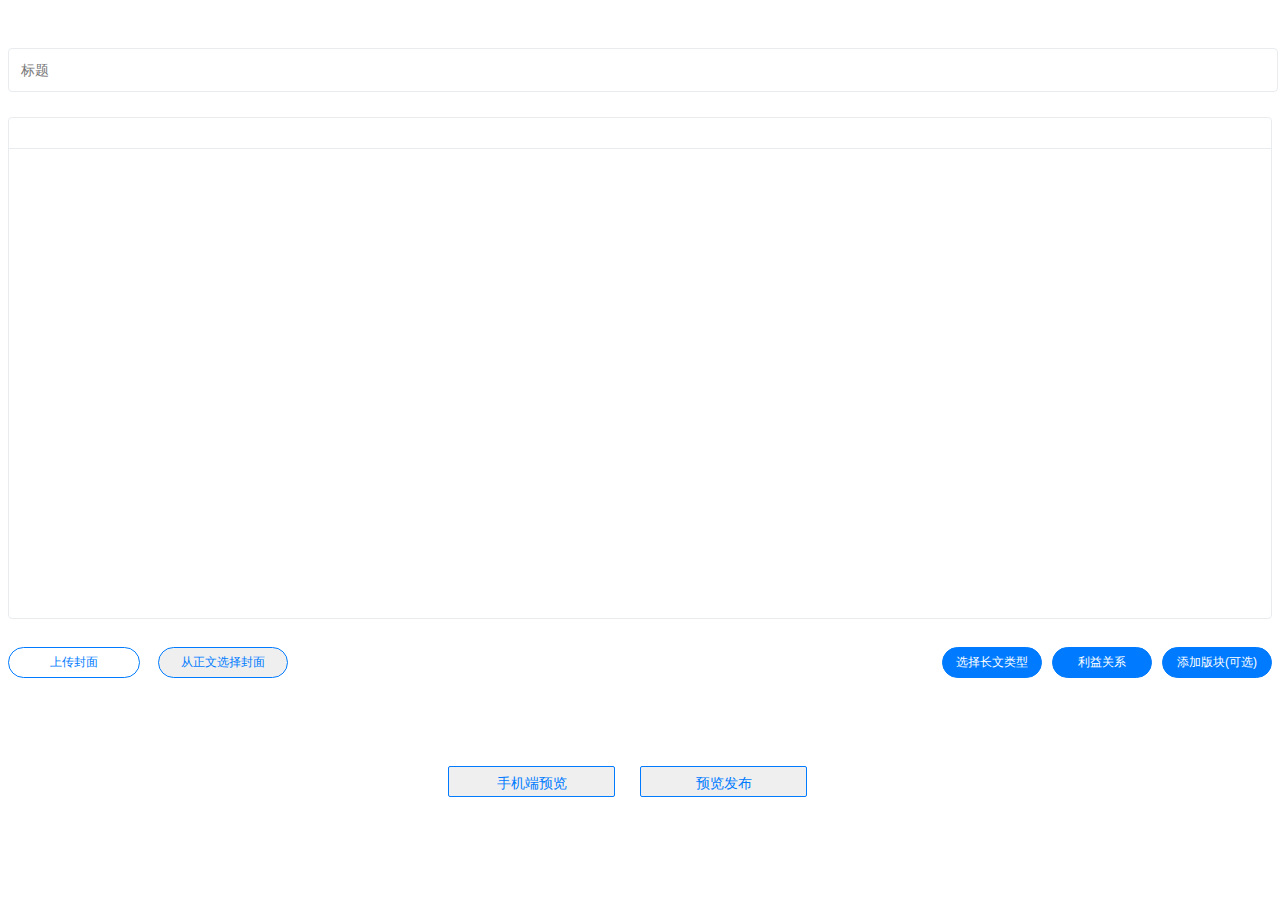
<file: views/bihu.html>
<!DOCTYPE html>
<html lang="en">
<head>
    <meta charset="UTF-8">
    <title>Title</title>
    <link href="../include/css/bihu.css" rel="stylesheet">
    <link href="../include/css/bihu2.css" rel="stylesheet">
</head>
<body>
<div class="edit col-sm-8 col-sm-offset-2 col-xs-12">
    <input class="edit-title" maxlength="50" name="title" placeholder="标题" type="text" value="">
    <div class="editorElem">
        <div class="w-e-toolbar" id="toolbar-elem09231267537340249" style="background-color:#f1f1f1; border:1px solid #ccc;">
            <div class="w-e-menu" style="z-index:11;">
                <i class="w-e-icon-header"></i>
                <div class="w-e-droplist" style="margin-top:29px; width:100px; display:none;">
                    <p class="w-e-dp-title">设置标题</p>
                    <ul class="w-e-list">
                        <li class="w-e-item"><h1>H1</h1></li>
                        <li class="w-e-item"><h2>H2</h2></li>
                        <li class="w-e-item"><h3>H3</h3></li>
                        <li class="w-e-item"><h4>H4</h4></li>
                        <li class="w-e-item"><h5>H5</h5></li>
                        <li class="w-e-item"><p>正文</p></li>
                    </ul>
                </div>
            </div>
            <div class="w-e-menu" style="z-index:11;">
            <i class="w-e-icon-bold"></i>
        </div>
            <div class="w-e-menu" style="z-index:11;">
                <i class="w-e-icon-italic"></i>
            </div>
            <div class="w-e-menu" style="z-index:11;">
                <i class="w-e-icon-underline"></i>
            </div>
            <div class="w-e-menu" style="z-index:11;">
                <i class="w-e-icon-strikethrough"></i>
            </div>
            <div class="w-e-menu" style="z-index:11;">
                <i class="w-e-icon-pencil2"></i>
                <div class="w-e-droplist" style="margin-top:29px; width:120px; display:none;">
                    <p class="w-e-dp-title">文字颜色</p>
                    <ul class="w-e-block">
                        <li class="w-e-item"><i class="w-e-icon-pencil2" style="color:#000000;"></i></li>
                        <li class="w-e-item"><i class="w-e-icon-pencil2" style="color:#eeece0;"></i></li>
                        <li class="w-e-item"><i class="w-e-icon-pencil2" style="color:#1c487f;"></i></li>
                        <li class="w-e-item"><i class="w-e-icon-pencil2" style="color:#4d80bf;"></i></li>
                        <li class="w-e-item"><i class="w-e-icon-pencil2" style="color:#c24f4a;"></i></li>
                        <li class="w-e-item"><i class="w-e-icon-pencil2" style="color:#8baa4a;"></i></li>
                        <li class="w-e-item"><i class="w-e-icon-pencil2" style="color:#7b5ba1;"></i></li>
                        <li class="w-e-item"><i class="w-e-icon-pencil2" style="color:#46acc8;"></i></li>
                        <li class="w-e-item"><i class="w-e-icon-pencil2" style="color:#f9963b;"></i></li>
                        <li class="w-e-item"><i class="w-e-icon-pencil2" style="color:#ffffff;"></i></li>
                    </ul>
                </div>
            </div>
            <div class="w-e-menu" style="z-index:11;">
                <i class="w-e-icon-link"></i>
            </div>
            <div class="w-e-menu" style="z-index:11;">
                <i class="w-e-icon-list2"></i>
                <div class="w-e-droplist" style="margin-top:29px; width:120px; display:none;">
                    <p class="w-e-dp-title">设置列表</p>
                    <ul class="w-e-list">
                        <li class="w-e-item"><span><i class="w-e-icon-list-numbered"></i> 有序列表</span></li>
                        <li class="w-e-item"><span><i class="w-e-icon-list2"></i> 无序列表</span></li>
                    </ul>
                </div>
            </div>
            <div class="w-e-menu" style="z-index:11;">
                <i class="w-e-icon-paragraph-left"></i>
                <div class="w-e-droplist" style="margin-top:29px; width:100px; display:none;">
                    <p class="w-e-dp-title">对齐方式</p>
                    <ul class="w-e-list">
                        <li class="w-e-item"><span><i class="w-e-icon-paragraph-left"></i> 靠左</span></li>
                        <li class="w-e-item"><span><i class="w-e-icon-paragraph-center"></i> 居中</span></li>
                        <li class="w-e-item"><span><i class="w-e-icon-paragraph-right"></i> 靠右</span></li>
                    </ul>
                </div>
            </div>
            <div class="w-e-menu" id="w-e-img4161368028366774" style="z-index:11;">
                <i class="w-e-icon-image"></i>
            </div>
            <div class="w-e-menu" style="z-index:11;">
                <i class="w-e-icon-play"></i>
            </div>
            <div class="w-e-menu" style="z-index:11;">
                <i class="w-e-icon-undo"></i>
            </div>
            <div class="w-e-menu" style="z-index:11;">
                <i class="w-e-icon-redo"></i>
            </div>
        </div>
        <div class="w-e-text-container" style="border:1px solid #ccc; border-top:none; height:300px; z-index:10;">
            <div class="w-e-text" contenteditable="true" id="text-elem03531134132190683" style="width:100%; height:100%;">
                <p><br></p>
            </div>
        </div>
    </div>
    <div class="add-forum">
        <div class="public-btn left-btn">
            上传封面<input class="" type="file" value="">
        </div>
        <button class="LoaderButton public-btn left-btn">从正文选择封面</button>
        <button class="public-btn edit-btn" style="margin-left: 10px; width: 110px;">添加版块(可选)</button>
        <button class="public-btn edit-btn" style="margin-left: 10px;">利益关系</button>
        <button class="public-btn edit-btn">选择长文类型</button>
    </div>
    <div class="dn">
        <div class="cover">
        </div>
        <p class="cover-tip">封面有且只有一张，建议使用清晰，优质的图片，避免使用GIF、带大量文字的图片。</p>
    </div>
    <div class="add-forum-bottom">
        <button class="edit-preview">手机端预览</button>
        <button class="LoaderButton edit-preview">预览发布</button>
    </div>
</div>
</div>
<script src="https://cdn.bihu-static.com/bihu-pc/static/js/styles.697a897b.chunk.js"></script>
<script src="https://cdn.bihu-static.com/bihu-pc/static/js/main.105d3b33.chunk.js"></script>
<script src="https://cdn.bihu-static.com/bihu-pc/static/js/runtime.ad13a2a6.js"></script>
<script src="https://cdn.bihu-static.com/bihu-pc/static/js/vendors~main.62931225.chunk.js"></script>
</body>
</html>


<!--<!DOCTYPE html>-->
<!--<html lang=zh-CN>-->
<!--<script>var _czc=_czc||[];_czc.push(["_setAccount","1263920413"])</script>-->
<!--<base href=/ >-->
<!--<meta charset=utf-8>-->
<!--<meta http-equiv=X-UA-Compatible content="IE=Edge,chrome=1">-->
<!--<meta name=renderer content=webkit|ie-comp|ie-stand>-->
<!--<meta name=theme-color content=#000000>-->
<!--<meta http-equiv=Pragma content=no-cache>-->
<!--<meta http-equiv=Cache-Control content=no-cache>-->
<!--<meta http-equiv=Cache content=no-cache>-->
<!--<meta http-equiv=Expires content=0>-->
<!--<title>币乎 - 好文有好报！</title>-->
<!--<meta content=币乎,bihu,区块链,区块链技术,币乎社区 name=keywords>-->
<!--<meta name=description content=币乎是为币圈量身定制的垂直社区平台。币乎通过代币激励的方式，使得用户的付出获得相应的回报。币乎是代币投资者的信息集散地，也是各个“币官方”与“币友”交流的平台。>-->
<!--<style>-->
    <!--#zs_win{display:none!important}-->
<!--</style>-->
<!--<script>-->
    <!--if(window._config={BUILD_ENV:"production",PUBLIC_URL:"https://cdn.bihu-static.com/bihu-pc",BIHU_PC_BEURL:"https://be02.bihu.com/bihube-pc",BIHU_PC_NEWBEURL:"https://gw.bihu.com",BIHU_PC_IMGURL:"https://oss02.bihu.com",BIHU_PC_IMGBEURL:"https://file.bihu.com",BIHU_PC_MOBILEURL:"https://m.bihu.com",BIHU_PC_CIURL:"https://st.bihu.com",BIHU_PC_VERSION:"2.6.0"},/Android|webOS|iPhone|iPod|BlackBerry/i.test(navigator.userAgent)) {-->
        <!--var pathName=window.location.pathname,search=window.location.search;-->
        <!--(-1<pathName.indexOf("/a/")||-1<pathName.indexOf("/s/"))&&(window.location.href=window._config.BIHU_PC_MOBILEURL+pathName+search)-->
    <!--}-->
<!--</script>-->
<!--<link rel="shortcut icon" href=https://cdn.bihu-static.com/bihu-pc/favicon.ico>-->
<!--<link href=https://cdn.bihu-static.com/bihu-pc/static/css/styles.9bbb614b.chunk.css rel=stylesheet>-->
<!--<link href=https://cdn.bihu-static.com/bihu-pc/static/css/main.70524d86.chunk.css rel=stylesheet>-->
<!--<body style="font-family:-apple-system,BlinkMacSystemFont,'Helvetica Neue','PingFang SC','Microsoft YaHei','Source Han Sans SC','Noto Sans CJK SC','WenQuanYi Micro Hei',sans-serif;background:#f6f8f9">-->
<!--<div id=root>-->
    <!--<div class="edit col-sm-8 col-sm-offset-2 col-xs-12">-->
    <!--<input class="edit-title" maxlength="50" name="title" placeholder="标题" type="text" value="">-->
    <!--<div class="editorElem">-->
        <!--<div class="w-e-toolbar" id="toolbar-elem09231267537340249" style="background-color:#f1f1f1; border:1px solid #ccc;">-->
            <!--<div class="w-e-menu" style="z-index:11;">-->
                <!--<i class="w-e-icon-header"></i>-->
                <!--<div class="w-e-droplist" style="margin-top:29px; width:100px; display:none;">-->
                    <!--<p class="w-e-dp-title">设置标题</p>-->
                    <!--<ul class="w-e-list">-->
                        <!--<li class="w-e-item"><h1>H1</h1></li>-->
                        <!--<li class="w-e-item"><h2>H2</h2></li>-->
                        <!--<li class="w-e-item"><h3>H3</h3></li>-->
                        <!--<li class="w-e-item"><h4>H4</h4></li>-->
                        <!--<li class="w-e-item"><h5>H5</h5></li>-->
                        <!--<li class="w-e-item"><p>正文</p></li>-->
                    <!--</ul>-->
                <!--</div>-->
            <!--</div>-->
            <!--<div class="w-e-menu" style="z-index:11;">-->
            <!--<i class="w-e-icon-bold"></i>-->
        <!--</div>-->
            <!--<div class="w-e-menu" style="z-index:11;">-->
                <!--<i class="w-e-icon-italic"></i>-->
            <!--</div>-->
            <!--<div class="w-e-menu" style="z-index:11;">-->
                <!--<i class="w-e-icon-underline"></i>-->
            <!--</div>-->
            <!--<div class="w-e-menu" style="z-index:11;">-->
                <!--<i class="w-e-icon-strikethrough"></i>-->
            <!--</div>-->
            <!--<div class="w-e-menu" style="z-index:11;">-->
                <!--<i class="w-e-icon-pencil2"></i>-->
                <!--<div class="w-e-droplist" style="margin-top:29px; width:120px; display:none;">-->
                    <!--<p class="w-e-dp-title">文字颜色</p>-->
                    <!--<ul class="w-e-block">-->
                        <!--<li class="w-e-item"><i class="w-e-icon-pencil2" style="color:#000000;"></i></li>-->
                        <!--<li class="w-e-item"><i class="w-e-icon-pencil2" style="color:#eeece0;"></i></li>-->
                        <!--<li class="w-e-item"><i class="w-e-icon-pencil2" style="color:#1c487f;"></i></li>-->
                        <!--<li class="w-e-item"><i class="w-e-icon-pencil2" style="color:#4d80bf;"></i></li>-->
                        <!--<li class="w-e-item"><i class="w-e-icon-pencil2" style="color:#c24f4a;"></i></li>-->
                        <!--<li class="w-e-item"><i class="w-e-icon-pencil2" style="color:#8baa4a;"></i></li>-->
                        <!--<li class="w-e-item"><i class="w-e-icon-pencil2" style="color:#7b5ba1;"></i></li>-->
                        <!--<li class="w-e-item"><i class="w-e-icon-pencil2" style="color:#46acc8;"></i></li>-->
                        <!--<li class="w-e-item"><i class="w-e-icon-pencil2" style="color:#f9963b;"></i></li>-->
                        <!--<li class="w-e-item"><i class="w-e-icon-pencil2" style="color:#ffffff;"></i></li>-->
                    <!--</ul>-->
                <!--</div>-->
            <!--</div>-->
            <!--<div class="w-e-menu" style="z-index:11;">-->
                <!--<i class="w-e-icon-link"></i>-->
            <!--</div>-->
            <!--<div class="w-e-menu" style="z-index:11;">-->
                <!--<i class="w-e-icon-list2"></i>-->
                <!--<div class="w-e-droplist" style="margin-top:29px; width:120px; display:none;">-->
                    <!--<p class="w-e-dp-title">设置列表</p>-->
                    <!--<ul class="w-e-list">-->
                        <!--<li class="w-e-item"><span><i class="w-e-icon-list-numbered"></i> 有序列表</span></li>-->
                        <!--<li class="w-e-item"><span><i class="w-e-icon-list2"></i> 无序列表</span></li>-->
                    <!--</ul>-->
                <!--</div>-->
            <!--</div>-->
            <!--<div class="w-e-menu" style="z-index:11;">-->
                <!--<i class="w-e-icon-paragraph-left"></i>-->
                <!--<div class="w-e-droplist" style="margin-top:29px; width:100px; display:none;">-->
                    <!--<p class="w-e-dp-title">对齐方式</p>-->
                    <!--<ul class="w-e-list">-->
                        <!--<li class="w-e-item"><span><i class="w-e-icon-paragraph-left"></i> 靠左</span></li>-->
                        <!--<li class="w-e-item"><span><i class="w-e-icon-paragraph-center"></i> 居中</span></li>-->
                        <!--<li class="w-e-item"><span><i class="w-e-icon-paragraph-right"></i> 靠右</span></li>-->
                    <!--</ul>-->
                <!--</div>-->
            <!--</div>-->
            <!--<div class="w-e-menu" id="w-e-img4161368028366774" style="z-index:11;">-->
                <!--<i class="w-e-icon-image"></i>-->
            <!--</div>-->
            <!--<div class="w-e-menu" style="z-index:11;">-->
                <!--<i class="w-e-icon-play"></i>-->
            <!--</div>-->
            <!--<div class="w-e-menu" style="z-index:11;">-->
                <!--<i class="w-e-icon-undo"></i>-->
            <!--</div>-->
            <!--<div class="w-e-menu" style="z-index:11;">-->
                <!--<i class="w-e-icon-redo"></i>-->
            <!--</div>-->
        <!--</div>-->
        <!--<div class="w-e-text-container" style="border:1px solid #ccc; border-top:none; height:300px; z-index:10;">-->
            <!--<div class="w-e-text" contenteditable="true" id="text-elem03531134132190683" style="width:100%; height:100%;">-->
                <!--<p><br></p>-->
            <!--</div>-->
        <!--</div>-->
    <!--</div>-->
    <!--<div class="add-forum">-->
        <!--<div class="public-btn left-btn">-->
            <!--上传封面<input class="" type="file" value="">-->
        <!--</div>-->
        <!--<button class="LoaderButton public-btn left-btn">从正文选择封面</button>-->
        <!--<button class="public-btn edit-btn" style="margin-left: 10px; width: 110px;">添加版块(可选)</button>-->
        <!--<button class="public-btn edit-btn" style="margin-left: 10px;">利益关系</button>-->
        <!--<button class="public-btn edit-btn">选择长文类型</button>-->
    <!--</div>-->
    <!--<div class="dn">-->
        <!--<div class="cover">-->
        <!--</div>-->
        <!--<p class="cover-tip">封面有且只有一张，建议使用清晰，优质的图片，避免使用GIF、带大量文字的图片。</p>-->
    <!--</div>-->
    <!--<div class="add-forum-bottom">-->
        <!--<button class="edit-preview">手机端预览</button>-->
        <!--<button class="LoaderButton edit-preview">预览发布</button>-->
    <!--</div>-->
<!--</div>-->
<!--</div>-->
<!--<script src=https://cdn.bihu-static.com/bihu-pc/static/js/styles.697a897b.chunk.js></script>-->
<!--<script src=https://cdn.bihu-static.com/bihu-pc/static/js/main.105d3b33.chunk.js></script>-->
<!--<script src=https://cdn.bihu-static.com/bihu-pc/static/js/runtime.ad13a2a6.js></script>-->
<!--<script src=https://cdn.bihu-static.com/bihu-pc/static/js/vendors~main.62931225.chunk.js></script>-->
<!--<div style=display:none>-->
    <!--<script>var cnzz_protocol="https:"==document.location.protocol?" https://":" http://";document.write(unescape("%3Cspan id='cnzz_stat_icon_1263920413'%3E%3C/span%3E%3Cscript src='"+cnzz_protocol+"s19.cnzz.com/z_stat.php%3Fid%3D1263920413' type='text/javascript'%3E%3C/script%3E"))</script>-->
<!--</div>-->
</file>
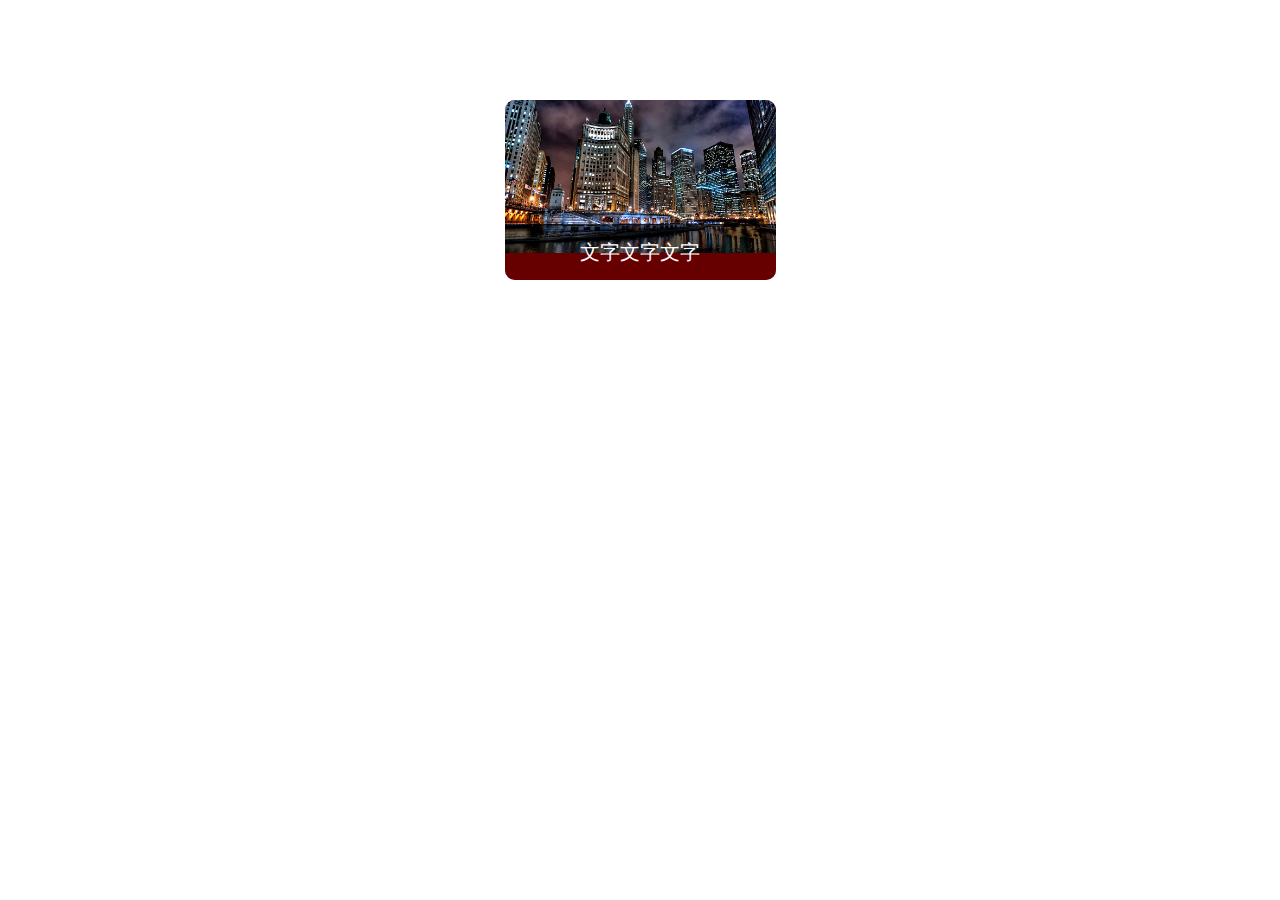
<file: views/js演示.html>
<!DOCTYPE html>
<html>
  <head>
    <meta http-equiv="Content-Type" content="text/html; charset=UTF-8">

    <title>RunJS 演示代码</title>
      <style>
          #a{
              width: 100px;
              height: 50px;
              border: #0f0f0f 1px solid;
          }
          #b{
              width: 100px;
              height: 50px;
              border: #0f0f0f 1px solid;
          }
          p{
        margin: 0;
        padding: 0;
        font-weight: normal;
    }

    .box{
        position: relative;
        width: 271px;
        height: 180px;
        overflow: hidden;
        border-radius: 10px;
        background-color: red;
        margin: 100px auto;
    }

    .box img{
        width: 100%;
        position: relative;
    }

    .meta{
        position: absolute;
        bottom: 0;
        right: 0;
        left: 0;
        height: 56px;
        background: rgba(0,0,0,.6);
        color: #fff;
        font-weight: 400;
        line-height: 56px;
        font-size: 20px;
        text-align: center;
    }

    .cnt {
        width: 100%;
        height: 100%;
        position: absolute;
        top: 0;
        left: 0;
        background: rgba(0,0,0,.6);
        color: #fff;
        font-size: 18px;
        line-height: 1.6em;
        display: none;
        justify-content: center;
        align-items: center;
        flex-direction: column;
    }

    .box:hover .meta {
        display: none;
    }

    .box:hover .cnt {
        display: flex;
    }
      </style>
    <!--<script>-->
        <!--onload=function(){-->
            <!--b.style.display="none";-->
            <!--a.onmouseenter=function(){-->
                <!--b.style.display="block";-->
            <!--};-->
            <!--a.onmouseleave = function(){-->
                <!--b.style.display="none";-->
            <!--};-->
        <!--};-->
    <!--</script>-->
  </head>
<body>
    <!--<div id="a">-->
        <!--<div id="b">-->
                <!--bbbb-->
        <!--</div>-->
        <!--aaaa-->
    <!--</div>-->
<div class="box">
    <img src="../include/images/1.jpg">
    <div class="meta">文字文字文字</div>
    <div class="cnt">
        <p>文字文字文字文字</p>
        <p>文字文字文字文字文字文</p>
        <p>文字文字文字文字文字文</p>
    </div>
</div>
  </body>
</html>
</file>
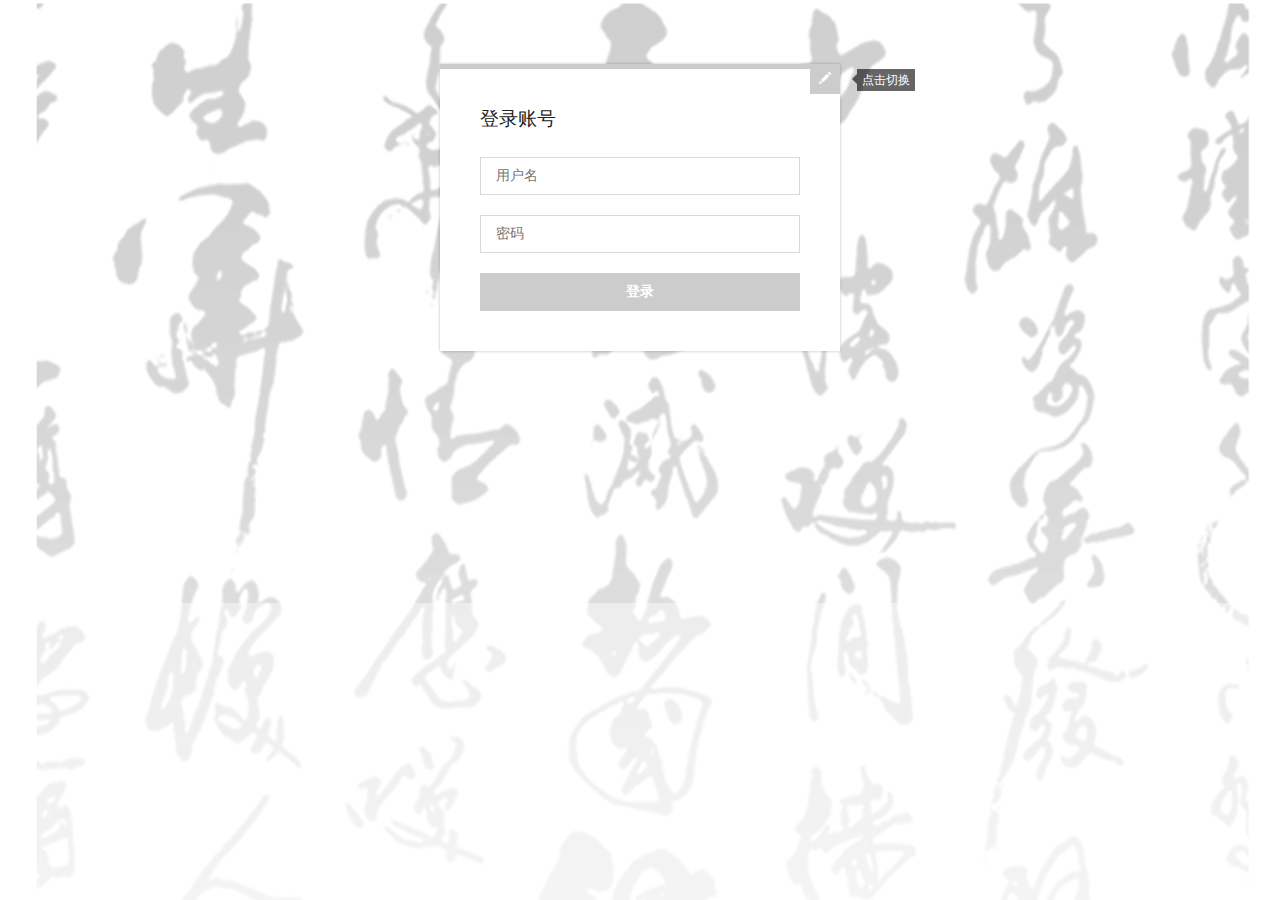
<file: views/register.html>
<!DOCTYPE html>
<html>
<head>
<title>注册/登录</title>

	<meta content="width=device-width, initial-scale=1" name="viewport" />
	<meta content="text/html; charset=utf-8" http-equiv="Content-Type" />

	<script src="../include/js/jquery3.4.1.js" type="text/javascript"></script>

	<link href="../include/bootstrap-3.3.7-dist/css/bootstrap.css" media="all" rel="stylesheet" type="text/css" />
	<link href="../include/css/register.css" media="all" rel="stylesheet" type="text/css" />
	<link href="../include/bitbug_favicon.ico" rel="shortcut icon" />

</head>
<body>

<div class="main">
	<div class="w3_login">
		<div class="w3_login_module">
			<div class="module form-module">
				<div class="toggle">
					<i class="glyphicon glyphicon-pencil"></i>
					<div class="tooltip">点击切换</div>
				</div>
				<div class="form">
					<h2>登录账号</h2>
					<form action="/login/" method="post">
						<input name="username" placeholder="用户名" required=" " type="text" />
						<input name="password" placeholder="密码" required=" " type="password" />
						<input type="submit" value="登录" />
					</form>
				</div>
				<div class="form">
					<h2>创建一个账号</h2>
					<form action="/register/" method="post">
						<input name="username" placeholder="用户名" required=" " type="text" />
						<input name="password" placeholder="密码" required=" " type="password" />
						<input name="email" placeholder="Email" required=" " type="email" />
						<input name="jianjie" placeholder="简介" required=" " type="text" />
						<input type="submit" value="注册" />
					</form>
				</div>
				<!--<div class="cta"><a href="#">忘记密码?</a></div>-->
			</div>
		</div>
	</div>
</div>

<script type="text/javascript">
$('.toggle').click(function(){
	$(this).children('i').toggleClass('fa-pencil');
	$('.form').animate({height: "toggle",'padding-top': 'toggle','padding-bottom': 'toggle',opacity: "toggle"}, "slow");
});
</script>

</body>
</html>
</file>
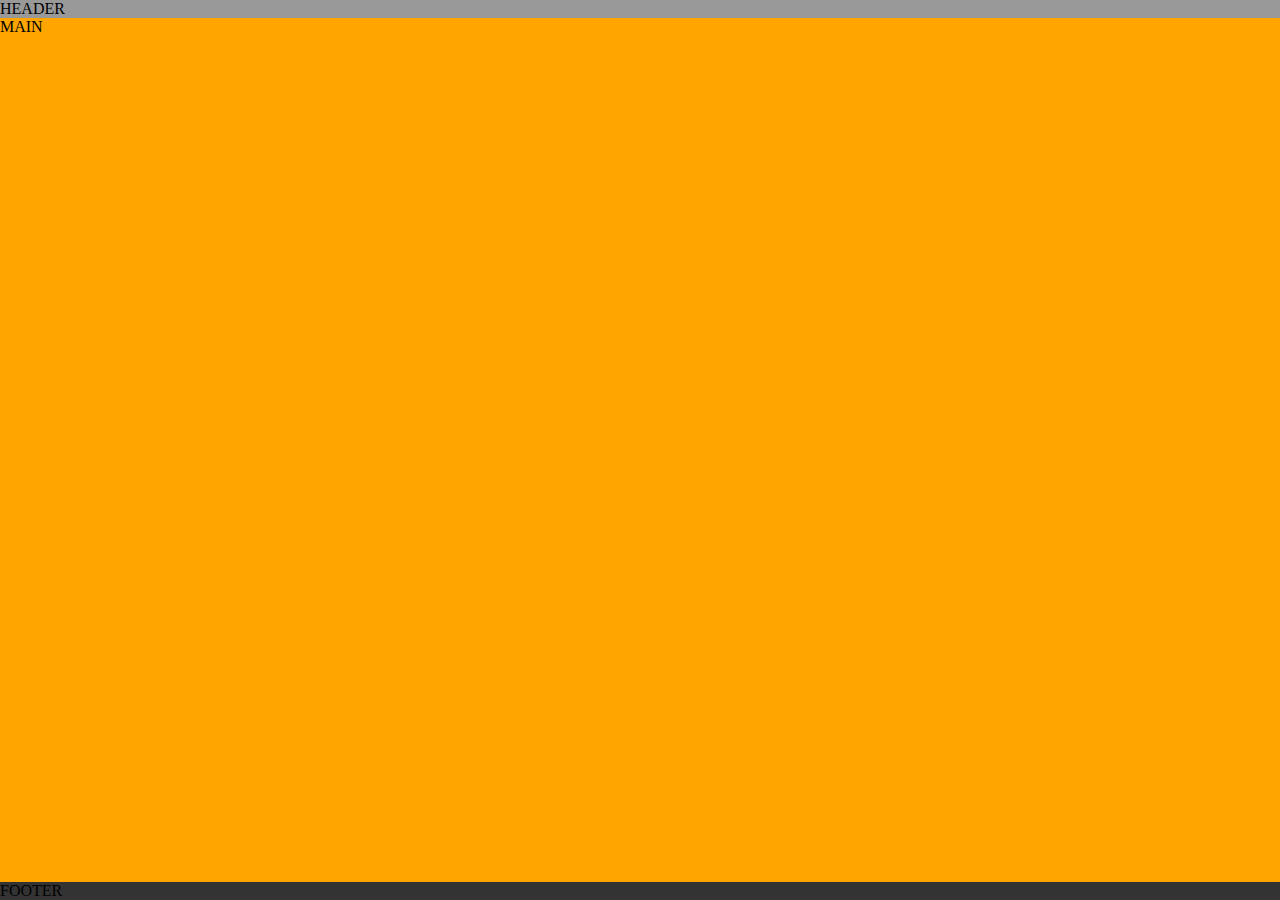
<file: views/yanshi.html>
<!--<html>-->
<!--<head>-->
<!--<meta http-equiv="Content-Type" content="text/html; charset=utf-8" />-->
<!--<title>示例</title>-->
<!--<style type="text/css">-->
<!--/*.d1{*/-->
<!--/*margin-top:100px;*/-->
<!--/*border:1px solid red;*/-->
<!--/*width:200px;*/-->
<!--/*height:200px;*/-->
<!--/*text-align:center;*/-->
<!--/*line-height:200px;*/-->
<!--/*}*/-->
<!--/*.d2{*/-->
<!--/*margin-top:80px;*/-->
<!--/*border:1px solid red;*/-->
<!--/*width:200px;*/-->
<!--/*height:200px;*/-->
<!--/*text-align:center;*/-->
<!--/*line-height:200px;*/-->
<!--/*}*/-->
<!--.listitem{-->
    <!--width: 100px;-->
    <!--height: 160px;-->
    <!--margin-left: 20px;-->
    <!--margin-top: 20px;-->
    <!--overflow: hidden;-->

<!--}-->
<!--.listitemimage{-->
    <!--width:100px ;-->
    <!--height: 100px;-->
    <!--background: url("../include/images/2019-12-17154650645522.jpg");-->
    <!--transition:all 0.6s;-->
<!--}-->

<!--.listitemimage:hover{-->
    <!--width:100px ;-->
    <!--height: 100px;-->
    <!--transform: scale(1.4);-->
    <!--overflow: hidden;-->
<!--}-->
<!--</style>-->
<!--</head>-->
<!--&lt;!&ndash;<div class="d1" onMouseMove="this.className='d2'" onMouseOut="this.className='d1'">这是一个示例..</div>&ndash;&gt;-->
  <!--<div class="listitem fl">-->
        <!--<img class="listitemimage">-->
        <!--<span>大个云南蒙自石榴（礼盒装</span>-->
        <!--<span>￥128.00/12个</span>-->
      <!--</div>-->
<!--<body>-->
<!--</body>-->
<!--</html>-->
<!DOCTYPE html>
<html>

    <head>
        <meta charset="UTF-8">
        <title>transform、transform 图片拉近 优化</title>
        <style>
            *{
    margin: 0;
    padding: 0;
}
html,body{
    height: 100%;
}
#container{
    display: flex;
    flex-direction: column;
    height: 100%;
}
header{
    background: #999;
    flex: 0 0 auto;
}
.main{
    background: orange;
    flex: 1 0 auto;
}
footer{
    background: #333;
    flex: 0 0 auto;
}

        </style>
    </head>

    <body>

<div id="container">
    <header>HEADER</header>
    <section class="main">MAIN</section>
    <footer>FOOTER</footer>
</div>

    </body>
</html>
</file>
<file: include/css/bihu.css>
.footer {
    width: 100%;
    border-top: 1px solid #edf0f4;
    display: flex;
    -webkit-display: flex;
    -moz-display: flex;
    -o-display: flex;
    -ms-display: flex;
    flex-direction: column;
    -webkit-flex-direction: column;
    -moz-flex-direction: column;
    -o-flex-direction: column;
    -ms-flex-direction: column;
    justify-content: center;
    -webkit-justify-content: center;
    -moz-justify-content: center;
    -o-justify-content: center;
    -ms-justify-content: center;
    align-items: center;
    -webkit-align-items: center;
    -moz-align-items: center;
    -o-align-items: center;
    -ms-align-items: center;
    background: #fff;
    -webkit-background: #fff;
    -moz-background: #fff;
    -o-background: #fff;
    -ms-background: #fff
}

.footer .footer-link {
    margin-top: 20px
}

.footer .footer-link a {
    color: #5a6169;
    padding: 0 40px
}

.footer .footer-link a:hover {
    transition: all .5s;
    color: #007bff
}

.footer .footer-record .record {
    text-align: center;
    font-size: 13px;
    margin-top: 18px;
    padding-bottom: 17px
}

.footer .footer-record .record span {
    display: block;
    margin-top: 10px
}

.footer .footer-record .record a {
    font-size: 11px;
    color: #5a6169
}

.edit-modal .modal {
    background: rgba(0,0,0,.3);
    display: block
}

.edit-modal .modal .modal-dialog {
    min-width: 600px
}

@media screen and (max-width: 2059px) {
    .edit-modal .modal .modal-dialog {
        margin:250px auto
    }
}

@media screen and (max-width: 1809px) {
    .edit-modal .modal .modal-dialog {
        margin:200px auto
    }
}

@media screen and (max-width: 1559px) {
    .edit-modal .modal .modal-dialog {
        margin:170px auto
    }
}

.edit-modal .modal .modal-dialog .modal-content {
    border-radius: 2px;
    border: none
}

.edit-modal .modal .modal-dialog .modal-content .modal-header {
    padding: 18px;
    background: #fff;
    border: none;
    border-bottom: 1px solid #ebf3fb;
    border-top-left-radius: 2px;
    border-top-right-radius: 2px
}

.edit-modal .modal .modal-dialog .modal-content .modal-header .close {
    filter: alpha(opacity=100);
    opacity: 1
}

.edit-modal .modal .modal-dialog .modal-content .modal-header .modal-title {
    font-size: 18px
}

.edit-modal .modal .modal-dialog .modal-content .modal-body {
    padding: 10px 60px 0
}

.edit-modal .modal .modal-dialog .modal-content .modal-body .modal-body-ipt .item-ipt {
    width: 78%;
    height: 40px;
    line-height: 40px;
    border-radius: 4px;
    border: 1px solid #e9ecef;
    text-indent: 10px
}

.edit-modal .modal .modal-dialog .modal-content .modal-body .modal-body-ipt .item-ipt:focus {
    border-color: #007bff;
    box-shadow: 0 .313rem .719rem rgba(0,123,255,.1),0 .156rem .125rem rgba(0,0,0,.06)
}

.edit-modal .modal .modal-dialog .modal-content .modal-body .modal-body-ipt .edit-s {
    width: 20%;
    margin-left: 2%;
    height: 40px;
    line-height: 40px;
    border-radius: 4px;
    background: #007bff;
    color: #fff
}

.edit-modal .modal .modal-dialog .modal-content .modal-body-group .btn-group {
    min-height: 135px;
    max-height: 235px;
    overflow: auto;
    width: 100%
}

.edit-modal .modal .modal-dialog .modal-content .modal-body-group .btn-group .btn-placeholder {
    display: inline-block;
    width: 23%;
    height: 35px;
    line-height: 35px;
    margin: 0 1% 15px;
    background: #ebf3fb;
    color: #bcc7d7
}

.edit-modal .modal .modal-dialog .modal-content .modal-body-group .btn-group button {
    width: 23%;
    height: 35px;
    line-height: 35px;
    margin: 0 1% 15px;
    background: #ebf3fb;
    color: #bcc7d7
}

.edit-modal .modal .modal-dialog .modal-content .modal-body-group .btn-group .active,.edit-modal .modal .modal-dialog .modal-content .modal-body-group .btn-group button:hover {
    transition: all .5s;
    background: #007bff;
    color: #fff
}

.edit-modal .modal .modal-dialog .modal-content .modal-body-group .btn-group .no-active {
    background: #c5cfd5;
    color: #fff
}

.edit-modal .modal .modal-dialog .modal-content .modal-body-bottom {
    padding: 30px 60px
}

.edit-modal .modal .modal-dialog .modal-content .modal-body-bottom button {
    width: 100%;
    height: 40px;
    color: #fff;
    background: #007bff
}

.edit-modal .modal .interests-con .modal-content .modal-body {
    align-items: center;
    -webkit-align-items: center;
    -moz-align-items: center;
    -o-align-items: center;
    -ms-align-items: center
}

.edit-modal .modal .interests-con .modal-content .modal-body,.edit-modal .modal .interests-con .modal-content .modal-body .radio-group {
    display: flex;
    -webkit-display: flex;
    -moz-display: flex;
    -o-display: flex;
    -ms-display: flex;
    flex-direction: column;
    -webkit-flex-direction: column;
    -moz-flex-direction: column;
    -o-flex-direction: column;
    -ms-flex-direction: column;
    justify-content: center;
    -webkit-justify-content: center;
    -moz-justify-content: center;
    -o-justify-content: center;
    -ms-justify-content: center
}

.edit-modal .modal .interests-con .modal-content .modal-body .radio-group {
    align-items: flex-start;
    -webkit-align-items: flex-start;
    -moz-align-items: flex-start;
    -o-align-items: flex-start;
    -ms-align-items: flex-start
}

.edit-modal .modal .interests-con .modal-content .modal-body .radio-group .radio-inline {
    width: 100%;
    margin-left: 0;
    padding-bottom: 18px
}

.edit-modal .modal .interests-con .modal-content .modal-body .radio-group .radio-inline span {
    font-family: PingFangSC-Regular;
    font-size: 16px;
    color: #333;
    line-height: 22px;
    letter-spacing: 0
}

.edit-modal .modal .interests-con .modal-content .modal-body .interests-tip {
    position: relative;
    margin-top: 10px;
    font-family: PingFangSC-Regular;
    font-size: 12px;
    color: #999;
    line-height: 17px;
    letter-spacing: 0
}

.edit-modal .modal .interests-con .modal-content .modal-body .interests-tip:before {
    content: "*";
    position: absolute;
    left: -8px;
    top: 1px
}

.edit-modal .modal .interests-con .modal-content .modal-body .interests-submit {
    width: 142px;
    background-color: #5187ff;
    color: #fff;
    margin: 10px 0 20px;
    height: 36px;
    line-height: 36px
}

.Dialogue .modal {
    background: rgba(0,0,0,.3);
    display: block
}

.Dialogue .modal .modal-dialog {
    width: 54%;
    height: 100%;
    margin: 0 auto;
    padding: 30px 0
}

.Dialogue .modal .modal-dialog .modal-content {
    border-radius: 2px;
    border: none;
    height: 100%;
    position: relative
}

.Dialogue .modal .modal-dialog .modal-content .off {
    position: absolute;
    right: 2%;
    top: 2%
}

.Dialogue .modal .modal-dialog .modal-content .off svg {
    font-size: 24px
}

.Dialogue .modal .modal-dialog .modal-content .article-con {
    padding: 40px 30px;
    height: 100%;
    overflow: auto
}

.Dialogue .modal .modal-dialog .modal-content .article-con .article-title {
    width: 100%;
    max-height: 68px;
    padding-bottom: 4px;
    margin: 0;
    display: -webkit-box;
    -webkit-box-orient: vertical;
    -webkit-line-clamp: 2;
    overflow: hidden;
    word-break: break-word
}

.Dialogue .modal .modal-dialog .modal-content .article-con .article-title h3 {
    text-align: justify;
    font-size: 24px;
    font-family: PingFangSC-Regular
}

.Dialogue .modal .modal-dialog .modal-content .article-con .article-user {
    margin: 9px 0 20px;
    height: 60px
}

.Dialogue .modal .modal-dialog .modal-content .article-con .article-user .user-icon {
    padding: 0;
    width: 50px;
    height: 50px;
    cursor: pointer
}

.Dialogue .modal .modal-dialog .modal-content .article-con .article-user .user-icon img {
    width: 100%;
    border-radius: 50%;
    height: 100%
}

.Dialogue .modal .modal-dialog .modal-content .article-con .article-user .user-name .name {
    height: 24px;
    margin-top: 2px;
    line-height: 24px;
    font-size: 17px;
    color: #212529
}

.Dialogue .modal .modal-dialog .modal-content .article-con .article-user .user-name .name a:hover {
    color: #007bff;
    transition: all .5s
}

.Dialogue .modal .modal-dialog .modal-content .article-con .article-user .user-name .date {
    height: 20px;
    line-height: 20px;
    font-size: 13px;
    color: #bcc7d7
}

.Dialogue .modal .modal-dialog .modal-content .article-con .article-user .user-btn {
    margin-top: 14px
}

.Dialogue .modal .modal-dialog .modal-content .article-con .article-user .user-btn button {
    border: 1px solid #ccc;
    border-radius: 14px;
    color: #ccc;
    font-size: 12px;
    padding: 2px 20px;
    outline: none
}

.Dialogue .modal .modal-dialog .modal-content .article-con .article-user .user-btn button:first-child {
    margin-right: 5px
}

.Dialogue .modal .modal-dialog .modal-content .article-con .article-content {
    word-break: break-word;
    padding-bottom: 40px;
    margin: 0;
    font-size: 16px;
    line-height: 28px
}

.Dialogue .modal .modal-dialog .modal-content .article-con .article-content table {
    width: 100%;
    text-align: justify
}

.Dialogue .modal .modal-dialog .modal-content .article-con .article-content section {
    width: 100%
}

.Dialogue .modal .modal-dialog .modal-content .article-con .article-content ol {
    counter-reset: sectioncounter
}

.Dialogue .modal .modal-dialog .modal-content .article-con .article-content ul {
    list-style: disc
}

.Dialogue .modal .modal-dialog .modal-content .article-con .article-content ol li:before {
    content: counter(sectioncounter) ". ";
    counter-increment: sectioncounter
}

.Dialogue .modal .modal-dialog .modal-content .article-con .article-content img {
    max-width: 100%
}

.Dialogue .modal .modal-dialog .modal-content .article-con .article-content div>p {
    text-indent: 0!important
}

.Dialogue .modal .modal-dialog .modal-content .article-con .article-content p {
    color: #5a6169;
    font-size: 16px;
    line-height: 26px;
    letter-spacing: 2px
}

.Dialogue .modal .modal-dialog .modal-content .article-con .article-content p span {
    letter-spacing: 2px;
    background: transparent!important
}

.Dialogue .modal .modal-dialog .modal-content .article-con .article-content p img {
    max-width: 100%;
    margin-top: 10px
}

.Dialogue .modal .modal-dialog .modal-content .article-con .article-content .articleImg {
    text-align: center
}

.Dialogue .modal .modal-dialog .modal-content .article-con .article-content .articleImg img {
    padding-top: 40px;
    max-width: 100%
}

.Dialogue .modal .modal-dialog .modal-content .article-con .article-content pre {
    color: #5a6169;
    font-size: 15px;
    font-family: PingFangSC-Regular;
    line-height: 26px
}

.shortUp {
    animation: shortUp .2s linear
}

@keyframes shortUp {
    0% {
        transform: translate(0)
    }

    50% {
        transform: translateY(-25px)
    }

    to {
        transform: translateY(5px)
    }
}

.shortDown {
    animation: shortDown .2s linear
}

@keyframes shortDown {
    0% {
        transform: translate(0)
    }

    50% {
        transform: translateY(8px)
    }

    to {
        transform: translateY(-5px)
    }
}

.edit {
    padding: 40px 0 65px;
    position: relative
}

.edit .video-qq iframe {
    min-height: 405px;
    max-height: 460px
}

.edit .video-ximalaya iframe {
    width: 100%
}

.edit .video-ximalaya-alubm iframe {
    height: 200px;
    max-height: 240px
}

.edit .video-ximalaya-sound iframe {
    height: 36px;
    max-height: 50px
}

.edit .areaWrapper,.edit .draftBar {
    display: none
}

.edit .autosave {
    position: absolute;
    right: 0;
    top: 16px;
    color: #777
}

.edit .edit-title {
    width: 100%;
    font-size: 14px;
    height: 40px;
    line-height: 40px;
    text-indent: 10px;
    margin-bottom: 25px
}

.edit .edit-title,.edit .editorElem {
    border: 1px solid #e9ecef;
    -webkit-border-radius: 4px;
    -moz-border-radius: 4px;
    border-radius: 4px
}

.edit .editorElem {
    background: #fff;
    height: 500px;
    overflow: hidden
}

.edit .editorElem ul {
    list-style: disc
}

.edit .editorElem ol {
    list-style: decimal
}

.edit .editorElem .w-e-toolbar {
    background: #fff!important;
    border: none!important;
    border-bottom: 1px solid #e9ecef!important;
    border-top-left-radius: 4px;
    border-top-right-radius: 4px;
    height: 30px
}

.edit .editorElem .w-e-text-container {
    height: 470px!important;
    border: none!important
}

.edit .editorElem .w-e-text-container .w-e-text {
    overflow-x: hidden;
    word-break: break-word;
    padding-bottom: 40px;
    margin: 0;
    font-size: 16px;
    line-height: 28px
}

.edit .editorElem .w-e-text-container .w-e-text:first-child:first-child>*,.edit .editorElem .w-e-text-container .w-e-text div:first-child>* {
    position: static!important;
    float: none!important
}

.edit .editorElem .w-e-text-container .w-e-text div {
    padding: 0!important;
    max-height: none!important;
    white-space: inherit
}

.edit .editorElem .w-e-text-container .w-e-text table {
    width: 100%!important;
    text-align: justify
}

.edit .editorElem .w-e-text-container .w-e-text table td {
    border-top: none!important;
    border-left: none!important;
    border-right-color: transparent!important;
    border-bottom-color: transparent!important
}

.edit .editorElem .w-e-text-container .w-e-text section {
    max-width: 100%!important
}

.edit .editorElem .w-e-text-container .w-e-text ol {
    list-style: decimal;
    margin-top: 10px;
    padding-left: 30px
}

.edit .editorElem .w-e-text-container .w-e-text ul {
    list-style: disc;
    margin-top: 10px
}

.edit .editorElem .w-e-text-container .w-e-text ul li:before {
    content: " "
}

.edit .editorElem .w-e-text-container .w-e-text img {
    max-width: 100%
}

.edit .editorElem .w-e-text-container .w-e-text div>p {
    text-indent: 0!important
}

.edit .editorElem .w-e-text-container .w-e-text p {
    color: #5a6169;
    font-size: 16px;
    line-height: 26px;
    letter-spacing: 2px
}

.edit .editorElem .w-e-text-container .w-e-text p span {
    letter-spacing: 2px;
    background: transparent!important
}

.edit .editorElem .w-e-text-container .w-e-text p img {
    max-width: 100%;
    margin: 10px 0
}

.edit .editorElem .w-e-text-container .w-e-text .articleImg {
    text-align: center
}

.edit .editorElem .w-e-text-container .w-e-text .articleImg img {
    padding-top: 40px;
    max-width: 100%
}

.edit .editorElem .w-e-text-container .w-e-text pre {
    color: #5a6169;
    font-size: 15px;
    font-family: PingFangSC-Regular;
    line-height: 26px
}

.edit .editorElem .w-e-text-container .w-e-text>* {
    position: static!important;
    float: none!important;
    max-width: 100%!important
}

.edit .editorElem .w-e-text-container .w-e-text>div {
    white-space: inherit!important
}

.edit .add-forum {
    padding: 28px 0;
    margin: 0
}

.edit .add-forum .public-btn {
    font-size: 12px;
    border-radius: 100px;
    padding: 6px 0;
    width: 100px;
    border: 1px solid #007bff
}

.edit .add-forum .left-btn {
    text-align: center;
    color: #007bff;
    margin-right: 14px;
    position: relative;
    display: inline-block;
    width: 130px
}

.edit .add-forum .left-btn input {
    position: absolute;
    top: 0;
    opacity: 0;
    width: 100%;
    height: 100%;
    cursor: pointer
}

.edit .add-forum .left-btn .dn {
    display: none
}

.edit .add-forum .left-btn:hover {
    background: #007bff;
    color: #fff;
    transition: all .5s
}

.edit .add-forum .left-btn:hover .glyphicon {
    color: #fff
}

.edit .add-forum .left-btn .glyphicon {
    color: #007bff;
    vertical-align: inherit;
    animation: change 1s linear infinite
}

@keyframes change {
    from {
        transform: rotate(0deg)
    }

    to {
        transform: rotate(1turn)
    }
}

.edit .add-forum span {
    vertical-align: bottom;
    line-height: inherit;
    font-size: 12px;
    color: #999
}

.edit .add-forum .edit-btn {
    background: #007bff;
    color: #fff;
    float: right
}

.edit .add-forum .btn-5 {
    border-radius: 100px;
    top: 0;
    background: #ebf3fb;
    color: #999;
    font-size: 14px;
    overflow: hidden;
    cursor: pointer;
    width: 130px;
    height: 40px;
    text-transform: uppercase;
    letter-spacing: 1px;
    outline: none;
    position: relative;
    border: none
}

.edit .add-forum .btn-5,.edit .add-forum .btn-5 span {
    -webkit-backface-visibility: hidden;
    -moz-backface-visibility: hidden;
    backface-visibility: hidden;
    display: inline-block
}

.edit .add-forum .btn-5 span {
    font-weight: 400;
    -webkit-transition: all .3s;
    -moz-transition: all .3s;
    transition: all .3s
}

.edit .add-forum .btn-5:hover {
    font-size: 10px;
    background: #007bff;
    color: #fff
}

.edit .add-forum .btn-5:before {
    position: absolute;
    height: 100%;
    width: 100%;
    line-height: 3;
    font-size: 14px;
    -webkit-transition: all .3s;
    -moz-transition: all .3s;
    transition: all .3s
}

.edit .add-forum .btn-5:active:before {
    color: #703b87
}

.edit .add-forum .btn-5a:hover span {
    -webkit-transform: translateY(300%);
    -moz-transform: translateY(300%);
    -ms-transform: translateY(300%);
    transform: translateY(300%)
}

.edit .add-forum .btn-5a:before {
    left: 0;
    top: -100%
}

.edit .add-forum .btn-5a:hover:before {
    top: 0
}

.edit .cover-box {
    margin-bottom: 24px
}

.edit .cover-box .cover {
    transition: all .5s;
    margin-bottom: 30px
}

.edit .cover-box .cover button {
    -webkit-border-radius: 2px;
    -moz-border-radius: 2px;
    border-radius: 2px;
    position: relative;
    cursor: pointer;
    width: 230px;
    height: 98px;
    z-index: 100;
    overflow: hidden;
    animation: fadeInUpBig 1s;
    animation-duration: .75s
}

@keyframes fadeInUpBig {
    0% {
        opacity: 0;
        transform: translate3d(0,2000px,0)
    }

    to {
        opacity: 1;
        transform: translateZ(0)
    }
}

.edit .cover-box .cover button:first-child,.edit .cover-box .cover button:nth-child(2) {
    margin-right: 3%
}

.edit .cover-box .cover button:nth-child(3) {
    width: 31.33%
}

.edit .cover-box .cover button:nth-child(4),.edit .cover-box .cover button:nth-child(5) {
    margin-right: 3%
}

.edit .cover-box .cover button:nth-child(6) {
    width: 31.33%
}

.edit .cover-box .cover button:nth-child(7),.edit .cover-box .cover button:nth-child(8) {
    margin-right: 3%
}

.edit .cover-box .cover button:nth-child(9) {
    width: 31.33%
}

.edit .cover-box .cover button img {
    width: 100%;
    transition: all 1s;
    position: absolute;
    top: 50%;
    left: 50%;
    transform: translate(-50%,-50%)
}

.edit .cover-box .cover button span {
    visibility: hidden;
    display: flex;
    justify-content: center;
    position: absolute;
    top: 0;
    bottom: 0;
    left: 0;
    right: 0
}

.edit .cover-box .cover button span:before {
    padding-top: 16%;
    font-size: 26px;
    color: #fff
}

.edit .cover-box .cover button:hover {
    transition: all 1s
}

.edit .cover-box .cover button:hover span {
    visibility: visible;
    background: rgba(0,0,0,.3);
    transition: all 1s
}

.edit .cover-box .cover button:hover span:before {
    color: #fff
}

.edit .cover-box .cover-tip {
    color: #999
}

.edit .dn {
    display: none
}

.edit .edit-interests {
    border-top: 1px solid #eee;
    width: 100%;
    padding-top: 13px;
    font-family: PingFangSC-Regular;
    font-size: 12px;
    color: #828387;
    line-height: 17px;
    letter-spacing: 0
}

.edit .edit-interests span {
    color: #c7c7cc
}

.edit .add-forum-bottom {
    margin-top: 60px;
    display: flex;
    justify-content: center
}

.edit .add-forum-bottom a,.edit .add-forum-bottom button {
    font-family: PingFangSC-Regular;
    font-size: 14px;
    color: #007bff;
    text-align: center;
    border: 1px solid #007bff;
    border-radius: 2px;
    height: 31px;
    line-height: 31px;
    width: 167px
}

.edit .add-forum-bottom a:nth-child(2),.edit .add-forum-bottom button:nth-child(2) {
    margin: 0 25px
}

.edit .add-forum-bottom .edit-preview {
    position: relative
}

.edit .add-forum-bottom .edit-preview:hover div {
    display: block
}

.edit .add-forum-bottom .edit-preview div {
    display: none;
    width: 120%;
    color: #828387;
    position: absolute;
    z-index: 150;
    padding: 7px 15px;
    bottom: 47px;
    left: -20px;
    border-radius: 4px;
    line-height: 26px;
    background: #fff;
    -webkit-box-shadow: 1px 1px 20px 0 rgba(0,0,0,.175);
    box-shadow: 1px 1px 20px 0 rgba(0,0,0,.175)
}

.edit .add-forum-bottom .edit-preview div:after,.edit .add-forum-bottom .edit-preview div:before {
    position: absolute;
    top: 64px;
    left: 90px;
    width: 0;
    height: 0;
    content: " ";
    border: 10px solid transparent;
    border-top-color: #fff
}

.edit .add-forum-bottom .edit-issue {
    background-color: #007bff;
    color: #fff
}

.edit .video-qq iframe {
    width: 100%;
    height: 405px
}

.appPreviewTip {
    display: flex;
    -webkit-display: flex;
    -moz-display: flex;
    -o-display: flex;
    -ms-display: flex;
    flex-direction: column;
    -webkit-flex-direction: column;
    -moz-flex-direction: column;
    -o-flex-direction: column;
    -ms-flex-direction: column;
    justify-content: center;
    -webkit-justify-content: center;
    -moz-justify-content: center;
    -o-justify-content: center;
    -ms-justify-content: center;
    align-items: center;
    -webkit-align-items: center;
    -moz-align-items: center;
    -o-align-items: center;
    -ms-align-items: center;
    position: relative
}

.appPreviewTip p {
    width: 700px;
    height: auto
}

.appPreviewTip p img {
    width: 100%
}

.appPreviewTip button {
    border: 1px solid #5187ff;
    padding: 6px 26px;
    margin: 24px 0;
    font-family: PingFangSC-Regular;
    font-size: 14px;
    color: #5187ff;
    line-height: normal;
    letter-spacing: 0
}

.selectCover-container .selectCover {
    padding: 12px 18px!important;
    height: 310px;
    overflow-y: auto
}

.selectCover-container .selectCover button {
    position: relative;
    cursor: pointer;
    width: 30.6%;
    height: 90px;
    margin: 1%;
    z-index: 100;
    overflow: hidden
}

.selectCover-container .selectCover button img {
    min-width: 100%;
    height: 90px;
    transition: all .5s
}

.selectCover-container .selectCover .glyphicon {
    visibility: hidden;
    display: flex;
    justify-content: center;
    position: absolute;
    top: 0;
    bottom: 0;
    left: 0;
    right: 0;
    line-height: 3.2
}

.selectCover-container .selectCover .glyphicon:before {
    font-size: 26px;
    color: #999
}

.selectCover-container .selectCover .active span {
    visibility: visible;
    background: rgba(0,0,0,.1);
    transition: all .5s
}

.selectCover-container .selectCover .active span:before {
    color: #fff
}

.selectCover-container .btn-box {
    padding: 15px
}

.selectCover-container .btn-box button {
    border: none;
    font-size: 14px;
    border-radius: 2px;
    width: 80%;
    height: 40px;
    margin-top: 10px;
    background: #007bff;
    margin-bottom: 20px;
    color: #fff
}
</file>
<file: include/css/bihu2.css>
.footer {
    width: 100%;
    border-top: 1px solid #edf0f4;
    display: flex;
    -webkit-display: flex;
    -moz-display: flex;
    -o-display: flex;
    -ms-display: flex;
    flex-direction: column;
    -webkit-flex-direction: column;
    -moz-flex-direction: column;
    -o-flex-direction: column;
    -ms-flex-direction: column;
    justify-content: center;
    -webkit-justify-content: center;
    -moz-justify-content: center;
    -o-justify-content: center;
    -ms-justify-content: center;
    align-items: center;
    -webkit-align-items: center;
    -moz-align-items: center;
    -o-align-items: center;
    -ms-align-items: center;
    background: #fff;
    -webkit-background: #fff;
    -moz-background: #fff;
    -o-background: #fff;
    -ms-background: #fff
}

.footer .footer-link {
    margin-top: 20px
}

.footer .footer-link a {
    color: #5a6169;
    padding: 0 40px
}

.footer .footer-link a:hover {
    transition: all .5s;
    color: #007bff
}

.footer .footer-record .record {
    text-align: center;
    font-size: 13px;
    margin-top: 18px;
    padding-bottom: 17px
}

.footer .footer-record .record span {
    display: block;
    margin-top: 10px
}

.footer .footer-record .record a {
    font-size: 11px;
    color: #5a6169
}

.edit-modal .modal {
    background: rgba(0,0,0,.3);
    display: block
}

.edit-modal .modal .modal-dialog {
    min-width: 600px
}

@media screen and (max-width: 2059px) {
    .edit-modal .modal .modal-dialog {
        margin:250px auto
    }
}

@media screen and (max-width: 1809px) {
    .edit-modal .modal .modal-dialog {
        margin:200px auto
    }
}

@media screen and (max-width: 1559px) {
    .edit-modal .modal .modal-dialog {
        margin:170px auto
    }
}

.edit-modal .modal .modal-dialog .modal-content {
    border-radius: 2px;
    border: none
}

.edit-modal .modal .modal-dialog .modal-content .modal-header {
    padding: 18px;
    background: #fff;
    border: none;
    border-bottom: 1px solid #ebf3fb;
    border-top-left-radius: 2px;
    border-top-right-radius: 2px
}

.edit-modal .modal .modal-dialog .modal-content .modal-header .close {
    filter: alpha(opacity=100);
    opacity: 1
}

.edit-modal .modal .modal-dialog .modal-content .modal-header .modal-title {
    font-size: 18px
}

.edit-modal .modal .modal-dialog .modal-content .modal-body {
    padding: 10px 60px 0
}

.edit-modal .modal .modal-dialog .modal-content .modal-body .modal-body-ipt .item-ipt {
    width: 78%;
    height: 40px;
    line-height: 40px;
    border-radius: 4px;
    border: 1px solid #e9ecef;
    text-indent: 10px
}

.edit-modal .modal .modal-dialog .modal-content .modal-body .modal-body-ipt .item-ipt:focus {
    border-color: #007bff;
    box-shadow: 0 .313rem .719rem rgba(0,123,255,.1),0 .156rem .125rem rgba(0,0,0,.06)
}

.edit-modal .modal .modal-dialog .modal-content .modal-body .modal-body-ipt .edit-s {
    width: 20%;
    margin-left: 2%;
    height: 40px;
    line-height: 40px;
    border-radius: 4px;
    background: #007bff;
    color: #fff
}

.edit-modal .modal .modal-dialog .modal-content .modal-body-group .btn-group {
    min-height: 135px;
    max-height: 235px;
    overflow: auto;
    width: 100%
}

.edit-modal .modal .modal-dialog .modal-content .modal-body-group .btn-group .btn-placeholder {
    display: inline-block;
    width: 23%;
    height: 35px;
    line-height: 35px;
    margin: 0 1% 15px;
    background: #ebf3fb;
    color: #bcc7d7
}

.edit-modal .modal .modal-dialog .modal-content .modal-body-group .btn-group button {
    width: 23%;
    height: 35px;
    line-height: 35px;
    margin: 0 1% 15px;
    background: #ebf3fb;
    color: #bcc7d7
}

.edit-modal .modal .modal-dialog .modal-content .modal-body-group .btn-group .active,.edit-modal .modal .modal-dialog .modal-content .modal-body-group .btn-group button:hover {
    transition: all .5s;
    background: #007bff;
    color: #fff
}

.edit-modal .modal .modal-dialog .modal-content .modal-body-group .btn-group .no-active {
    background: #c5cfd5;
    color: #fff
}

.edit-modal .modal .modal-dialog .modal-content .modal-body-bottom {
    padding: 30px 60px
}

.edit-modal .modal .modal-dialog .modal-content .modal-body-bottom button {
    width: 100%;
    height: 40px;
    color: #fff;
    background: #007bff
}

.edit-modal .modal .interests-con .modal-content .modal-body {
    align-items: center;
    -webkit-align-items: center;
    -moz-align-items: center;
    -o-align-items: center;
    -ms-align-items: center
}

.edit-modal .modal .interests-con .modal-content .modal-body,.edit-modal .modal .interests-con .modal-content .modal-body .radio-group {
    display: flex;
    -webkit-display: flex;
    -moz-display: flex;
    -o-display: flex;
    -ms-display: flex;
    flex-direction: column;
    -webkit-flex-direction: column;
    -moz-flex-direction: column;
    -o-flex-direction: column;
    -ms-flex-direction: column;
    justify-content: center;
    -webkit-justify-content: center;
    -moz-justify-content: center;
    -o-justify-content: center;
    -ms-justify-content: center
}

.edit-modal .modal .interests-con .modal-content .modal-body .radio-group {
    align-items: flex-start;
    -webkit-align-items: flex-start;
    -moz-align-items: flex-start;
    -o-align-items: flex-start;
    -ms-align-items: flex-start
}

.edit-modal .modal .interests-con .modal-content .modal-body .radio-group .radio-inline {
    width: 100%;
    margin-left: 0;
    padding-bottom: 18px
}

.edit-modal .modal .interests-con .modal-content .modal-body .radio-group .radio-inline span {
    font-family: PingFangSC-Regular;
    font-size: 16px;
    color: #333;
    line-height: 22px;
    letter-spacing: 0
}

.edit-modal .modal .interests-con .modal-content .modal-body .interests-tip {
    position: relative;
    margin-top: 10px;
    font-family: PingFangSC-Regular;
    font-size: 12px;
    color: #999;
    line-height: 17px;
    letter-spacing: 0
}

.edit-modal .modal .interests-con .modal-content .modal-body .interests-tip:before {
    content: "*";
    position: absolute;
    left: -8px;
    top: 1px
}

.edit-modal .modal .interests-con .modal-content .modal-body .interests-submit {
    width: 142px;
    background-color: #5187ff;
    color: #fff;
    margin: 10px 0 20px;
    height: 36px;
    line-height: 36px
}

.Dialogue .modal {
    background: rgba(0,0,0,.3);
    display: block
}

.Dialogue .modal .modal-dialog {
    width: 54%;
    height: 100%;
    margin: 0 auto;
    padding: 30px 0
}

.Dialogue .modal .modal-dialog .modal-content {
    border-radius: 2px;
    border: none;
    height: 100%;
    position: relative
}

.Dialogue .modal .modal-dialog .modal-content .off {
    position: absolute;
    right: 2%;
    top: 2%
}

.Dialogue .modal .modal-dialog .modal-content .off svg {
    font-size: 24px
}

.Dialogue .modal .modal-dialog .modal-content .article-con {
    padding: 40px 30px;
    height: 100%;
    overflow: auto
}

.Dialogue .modal .modal-dialog .modal-content .article-con .article-title {
    width: 100%;
    max-height: 68px;
    padding-bottom: 4px;
    margin: 0;
    display: -webkit-box;
    -webkit-box-orient: vertical;
    -webkit-line-clamp: 2;
    overflow: hidden;
    word-break: break-word
}

.Dialogue .modal .modal-dialog .modal-content .article-con .article-title h3 {
    text-align: justify;
    font-size: 24px;
    font-family: PingFangSC-Regular
}

.Dialogue .modal .modal-dialog .modal-content .article-con .article-user {
    margin: 9px 0 20px;
    height: 60px
}

.Dialogue .modal .modal-dialog .modal-content .article-con .article-user .user-icon {
    padding: 0;
    width: 50px;
    height: 50px;
    cursor: pointer
}

.Dialogue .modal .modal-dialog .modal-content .article-con .article-user .user-icon img {
    width: 100%;
    border-radius: 50%;
    height: 100%
}

.Dialogue .modal .modal-dialog .modal-content .article-con .article-user .user-name .name {
    height: 24px;
    margin-top: 2px;
    line-height: 24px;
    font-size: 17px;
    color: #212529
}

.Dialogue .modal .modal-dialog .modal-content .article-con .article-user .user-name .name a:hover {
    color: #007bff;
    transition: all .5s
}

.Dialogue .modal .modal-dialog .modal-content .article-con .article-user .user-name .date {
    height: 20px;
    line-height: 20px;
    font-size: 13px;
    color: #bcc7d7
}

.Dialogue .modal .modal-dialog .modal-content .article-con .article-user .user-btn {
    margin-top: 14px
}

.Dialogue .modal .modal-dialog .modal-content .article-con .article-user .user-btn button {
    border: 1px solid #ccc;
    border-radius: 14px;
    color: #ccc;
    font-size: 12px;
    padding: 2px 20px;
    outline: none
}

.Dialogue .modal .modal-dialog .modal-content .article-con .article-user .user-btn button:first-child {
    margin-right: 5px
}

.Dialogue .modal .modal-dialog .modal-content .article-con .article-content {
    word-break: break-word;
    padding-bottom: 40px;
    margin: 0;
    font-size: 16px;
    line-height: 28px
}

.Dialogue .modal .modal-dialog .modal-content .article-con .article-content table {
    width: 100%;
    text-align: justify
}

.Dialogue .modal .modal-dialog .modal-content .article-con .article-content section {
    width: 100%
}

.Dialogue .modal .modal-dialog .modal-content .article-con .article-content ol {
    counter-reset: sectioncounter
}

.Dialogue .modal .modal-dialog .modal-content .article-con .article-content ul {
    list-style: disc
}

.Dialogue .modal .modal-dialog .modal-content .article-con .article-content ol li:before {
    content: counter(sectioncounter) ". ";
    counter-increment: sectioncounter
}

.Dialogue .modal .modal-dialog .modal-content .article-con .article-content img {
    max-width: 100%
}

.Dialogue .modal .modal-dialog .modal-content .article-con .article-content div>p {
    text-indent: 0!important
}

.Dialogue .modal .modal-dialog .modal-content .article-con .article-content p {
    color: #5a6169;
    font-size: 16px;
    line-height: 26px;
    letter-spacing: 2px
}

.Dialogue .modal .modal-dialog .modal-content .article-con .article-content p span {
    letter-spacing: 2px;
    background: transparent!important
}

.Dialogue .modal .modal-dialog .modal-content .article-con .article-content p img {
    max-width: 100%;
    margin-top: 10px
}

.Dialogue .modal .modal-dialog .modal-content .article-con .article-content .articleImg {
    text-align: center
}

.Dialogue .modal .modal-dialog .modal-content .article-con .article-content .articleImg img {
    padding-top: 40px;
    max-width: 100%
}

.Dialogue .modal .modal-dialog .modal-content .article-con .article-content pre {
    color: #5a6169;
    font-size: 15px;
    font-family: PingFangSC-Regular;
    line-height: 26px
}

.shortUp {
    animation: shortUp .2s linear
}

@keyframes shortUp {
    0% {
        transform: translate(0)
    }

    50% {
        transform: translateY(-25px)
    }

    to {
        transform: translateY(5px)
    }
}

.shortDown {
    animation: shortDown .2s linear
}

@keyframes shortDown {
    0% {
        transform: translate(0)
    }

    50% {
        transform: translateY(8px)
    }

    to {
        transform: translateY(-5px)
    }
}

.edit {
    padding: 40px 0 65px;
    position: relative
}

.edit .video-qq iframe {
    min-height: 405px;
    max-height: 460px
}

.edit .video-ximalaya iframe {
    width: 100%
}

.edit .video-ximalaya-alubm iframe {
    height: 200px;
    max-height: 240px
}

.edit .video-ximalaya-sound iframe {
    height: 36px;
    max-height: 50px
}

.edit .areaWrapper,.edit .draftBar {
    display: none
}

.edit .autosave {
    position: absolute;
    right: 0;
    top: 16px;
    color: #777
}

.edit .edit-title {
    width: 100%;
    font-size: 14px;
    height: 40px;
    line-height: 40px;
    text-indent: 10px;
    margin-bottom: 25px
}

.edit .edit-title,.edit .editorElem {
    border: 1px solid #e9ecef;
    -webkit-border-radius: 4px;
    -moz-border-radius: 4px;
    border-radius: 4px
}

.edit .editorElem {
    background: #fff;
    height: 500px;
    overflow: hidden
}

.edit .editorElem ul {
    list-style: disc
}

.edit .editorElem ol {
    list-style: decimal
}

.edit .editorElem .w-e-toolbar {
    background: #fff!important;
    border: none!important;
    border-bottom: 1px solid #e9ecef!important;
    border-top-left-radius: 4px;
    border-top-right-radius: 4px;
    height: 30px
}

.edit .editorElem .w-e-text-container {
    height: 470px!important;
    border: none!important
}

.edit .editorElem .w-e-text-container .w-e-text {
    overflow-x: hidden;
    word-break: break-word;
    padding-bottom: 40px;
    margin: 0;
    font-size: 16px;
    line-height: 28px
}

.edit .editorElem .w-e-text-container .w-e-text:first-child:first-child>*,.edit .editorElem .w-e-text-container .w-e-text div:first-child>* {
    position: static!important;
    float: none!important
}

.edit .editorElem .w-e-text-container .w-e-text div {
    padding: 0!important;
    max-height: none!important;
    white-space: inherit
}

.edit .editorElem .w-e-text-container .w-e-text table {
    width: 100%!important;
    text-align: justify
}

.edit .editorElem .w-e-text-container .w-e-text table td {
    border-top: none!important;
    border-left: none!important;
    border-right-color: transparent!important;
    border-bottom-color: transparent!important
}

.edit .editorElem .w-e-text-container .w-e-text section {
    max-width: 100%!important
}

.edit .editorElem .w-e-text-container .w-e-text ol {
    list-style: decimal;
    margin-top: 10px;
    padding-left: 30px
}

.edit .editorElem .w-e-text-container .w-e-text ul {
    list-style: disc;
    margin-top: 10px
}

.edit .editorElem .w-e-text-container .w-e-text ul li:before {
    content: " "
}

.edit .editorElem .w-e-text-container .w-e-text img {
    max-width: 100%
}

.edit .editorElem .w-e-text-container .w-e-text div>p {
    text-indent: 0!important
}

.edit .editorElem .w-e-text-container .w-e-text p {
    color: #5a6169;
    font-size: 16px;
    line-height: 26px;
    letter-spacing: 2px
}

.edit .editorElem .w-e-text-container .w-e-text p span {
    letter-spacing: 2px;
    background: transparent!important
}

.edit .editorElem .w-e-text-container .w-e-text p img {
    max-width: 100%;
    margin: 10px 0
}

.edit .editorElem .w-e-text-container .w-e-text .articleImg {
    text-align: center
}

.edit .editorElem .w-e-text-container .w-e-text .articleImg img {
    padding-top: 40px;
    max-width: 100%
}

.edit .editorElem .w-e-text-container .w-e-text pre {
    color: #5a6169;
    font-size: 15px;
    font-family: PingFangSC-Regular;
    line-height: 26px
}

.edit .editorElem .w-e-text-container .w-e-text>* {
    position: static!important;
    float: none!important;
    max-width: 100%!important
}

.edit .editorElem .w-e-text-container .w-e-text>div {
    white-space: inherit!important
}

.edit .add-forum {
    padding: 28px 0;
    margin: 0
}

.edit .add-forum .public-btn {
    font-size: 12px;
    border-radius: 100px;
    padding: 6px 0;
    width: 100px;
    border: 1px solid #007bff
}

.edit .add-forum .left-btn {
    text-align: center;
    color: #007bff;
    margin-right: 14px;
    position: relative;
    display: inline-block;
    width: 130px
}

.edit .add-forum .left-btn input {
    position: absolute;
    top: 0;
    opacity: 0;
    width: 100%;
    height: 100%;
    cursor: pointer
}

.edit .add-forum .left-btn .dn {
    display: none
}

.edit .add-forum .left-btn:hover {
    background: #007bff;
    color: #fff;
    transition: all .5s
}

.edit .add-forum .left-btn:hover .glyphicon {
    color: #fff
}

.edit .add-forum .left-btn .glyphicon {
    color: #007bff;
    vertical-align: inherit;
    animation: change 1s linear infinite
}

@keyframes change {
    from {
        transform: rotate(0deg)
    }

    to {
        transform: rotate(1turn)
    }
}

.edit .add-forum span {
    vertical-align: bottom;
    line-height: inherit;
    font-size: 12px;
    color: #999
}

.edit .add-forum .edit-btn {
    background: #007bff;
    color: #fff;
    float: right
}

.edit .add-forum .btn-5 {
    border-radius: 100px;
    top: 0;
    background: #ebf3fb;
    color: #999;
    font-size: 14px;
    overflow: hidden;
    cursor: pointer;
    width: 130px;
    height: 40px;
    text-transform: uppercase;
    letter-spacing: 1px;
    outline: none;
    position: relative;
    border: none
}

.edit .add-forum .btn-5,.edit .add-forum .btn-5 span {
    -webkit-backface-visibility: hidden;
    -moz-backface-visibility: hidden;
    backface-visibility: hidden;
    display: inline-block
}

.edit .add-forum .btn-5 span {
    font-weight: 400;
    -webkit-transition: all .3s;
    -moz-transition: all .3s;
    transition: all .3s
}

.edit .add-forum .btn-5:hover {
    font-size: 10px;
    background: #007bff;
    color: #fff
}

.edit .add-forum .btn-5:before {
    position: absolute;
    height: 100%;
    width: 100%;
    line-height: 3;
    font-size: 14px;
    -webkit-transition: all .3s;
    -moz-transition: all .3s;
    transition: all .3s
}

.edit .add-forum .btn-5:active:before {
    color: #703b87
}

.edit .add-forum .btn-5a:hover span {
    -webkit-transform: translateY(300%);
    -moz-transform: translateY(300%);
    -ms-transform: translateY(300%);
    transform: translateY(300%)
}

.edit .add-forum .btn-5a:before {
    left: 0;
    top: -100%
}

.edit .add-forum .btn-5a:hover:before {
    top: 0
}

.edit .cover-box {
    margin-bottom: 24px
}

.edit .cover-box .cover {
    transition: all .5s;
    margin-bottom: 30px
}

.edit .cover-box .cover button {
    -webkit-border-radius: 2px;
    -moz-border-radius: 2px;
    border-radius: 2px;
    position: relative;
    cursor: pointer;
    width: 230px;
    height: 98px;
    z-index: 100;
    overflow: hidden;
    animation: fadeInUpBig 1s;
    animation-duration: .75s
}

@keyframes fadeInUpBig {
    0% {
        opacity: 0;
        transform: translate3d(0,2000px,0)
    }

    to {
        opacity: 1;
        transform: translateZ(0)
    }
}

.edit .cover-box .cover button:first-child,.edit .cover-box .cover button:nth-child(2) {
    margin-right: 3%
}

.edit .cover-box .cover button:nth-child(3) {
    width: 31.33%
}

.edit .cover-box .cover button:nth-child(4),.edit .cover-box .cover button:nth-child(5) {
    margin-right: 3%
}

.edit .cover-box .cover button:nth-child(6) {
    width: 31.33%
}

.edit .cover-box .cover button:nth-child(7),.edit .cover-box .cover button:nth-child(8) {
    margin-right: 3%
}

.edit .cover-box .cover button:nth-child(9) {
    width: 31.33%
}

.edit .cover-box .cover button img {
    width: 100%;
    transition: all 1s;
    position: absolute;
    top: 50%;
    left: 50%;
    transform: translate(-50%,-50%)
}

.edit .cover-box .cover button span {
    visibility: hidden;
    display: flex;
    justify-content: center;
    position: absolute;
    top: 0;
    bottom: 0;
    left: 0;
    right: 0
}

.edit .cover-box .cover button span:before {
    padding-top: 16%;
    font-size: 26px;
    color: #fff
}

.edit .cover-box .cover button:hover {
    transition: all 1s
}

.edit .cover-box .cover button:hover span {
    visibility: visible;
    background: rgba(0,0,0,.3);
    transition: all 1s
}

.edit .cover-box .cover button:hover span:before {
    color: #fff
}

.edit .cover-box .cover-tip {
    color: #999
}

.edit .dn {
    display: none
}

.edit .edit-interests {
    border-top: 1px solid #eee;
    width: 100%;
    padding-top: 13px;
    font-family: PingFangSC-Regular;
    font-size: 12px;
    color: #828387;
    line-height: 17px;
    letter-spacing: 0
}

.edit .edit-interests span {
    color: #c7c7cc
}

.edit .add-forum-bottom {
    margin-top: 60px;
    display: flex;
    justify-content: center
}

.edit .add-forum-bottom a,.edit .add-forum-bottom button {
    font-family: PingFangSC-Regular;
    font-size: 14px;
    color: #007bff;
    text-align: center;
    border: 1px solid #007bff;
    border-radius: 2px;
    height: 31px;
    line-height: 31px;
    width: 167px
}

.edit .add-forum-bottom a:nth-child(2),.edit .add-forum-bottom button:nth-child(2) {
    margin: 0 25px
}

.edit .add-forum-bottom .edit-preview {
    position: relative
}

.edit .add-forum-bottom .edit-preview:hover div {
    display: block
}

.edit .add-forum-bottom .edit-preview div {
    display: none;
    width: 120%;
    color: #828387;
    position: absolute;
    z-index: 150;
    padding: 7px 15px;
    bottom: 47px;
    left: -20px;
    border-radius: 4px;
    line-height: 26px;
    background: #fff;
    -webkit-box-shadow: 1px 1px 20px 0 rgba(0,0,0,.175);
    box-shadow: 1px 1px 20px 0 rgba(0,0,0,.175)
}

.edit .add-forum-bottom .edit-preview div:after,.edit .add-forum-bottom .edit-preview div:before {
    position: absolute;
    top: 64px;
    left: 90px;
    width: 0;
    height: 0;
    content: " ";
    border: 10px solid transparent;
    border-top-color: #fff
}

.edit .add-forum-bottom .edit-issue {
    background-color: #007bff;
    color: #fff
}

.edit .video-qq iframe {
    width: 100%;
    height: 405px
}

.appPreviewTip {
    display: flex;
    -webkit-display: flex;
    -moz-display: flex;
    -o-display: flex;
    -ms-display: flex;
    flex-direction: column;
    -webkit-flex-direction: column;
    -moz-flex-direction: column;
    -o-flex-direction: column;
    -ms-flex-direction: column;
    justify-content: center;
    -webkit-justify-content: center;
    -moz-justify-content: center;
    -o-justify-content: center;
    -ms-justify-content: center;
    align-items: center;
    -webkit-align-items: center;
    -moz-align-items: center;
    -o-align-items: center;
    -ms-align-items: center;
    position: relative
}

.appPreviewTip p {
    width: 700px;
    height: auto
}

.appPreviewTip p img {
    width: 100%
}

.appPreviewTip button {
    border: 1px solid #5187ff;
    padding: 6px 26px;
    margin: 24px 0;
    font-family: PingFangSC-Regular;
    font-size: 14px;
    color: #5187ff;
    line-height: normal;
    letter-spacing: 0
}

.selectCover-container .selectCover {
    padding: 12px 18px!important;
    height: 310px;
    overflow-y: auto
}

.selectCover-container .selectCover button {
    position: relative;
    cursor: pointer;
    width: 30.6%;
    height: 90px;
    margin: 1%;
    z-index: 100;
    overflow: hidden
}

.selectCover-container .selectCover button img {
    min-width: 100%;
    height: 90px;
    transition: all .5s
}

.selectCover-container .selectCover .glyphicon {
    visibility: hidden;
    display: flex;
    justify-content: center;
    position: absolute;
    top: 0;
    bottom: 0;
    left: 0;
    right: 0;
    line-height: 3.2
}

.selectCover-container .selectCover .glyphicon:before {
    font-size: 26px;
    color: #999
}

.selectCover-container .selectCover .active span {
    visibility: visible;
    background: rgba(0,0,0,.1);
    transition: all .5s
}

.selectCover-container .selectCover .active span:before {
    color: #fff
}

.selectCover-container .btn-box {
    padding: 15px
}

.selectCover-container .btn-box button {
    border: none;
    font-size: 14px;
    border-radius: 2px;
    width: 80%;
    height: 40px;
    margin-top: 10px;
    background: #007bff;
    margin-bottom: 20px;
    color: #fff
}
</file>
<file: include/css/register.css>
@charset "utf-8";
html,body,div,span,applet,object,iframe,h1,h2,h3,h4,h5,h6,p,blockquote,pre,a,abbr,acronym,address,big,cite,code,del,dfn,em,img,ins,kbd,q,s,samp,small,strike,strong,sub,sup,tt,var,b,u,i,dl,dt,dd,ol,nav ul,nav li,fieldset,form,label,legend,table,caption,tbody,tfoot,thead,tr,th,td,article,aside,canvas,details,embed,figure,figcaption,footer,header,hgroup,menu,nav,output,ruby,section,summary,time,mark,audio,video {
	margin: 0;
	padding: 0;
	border: 0;
	font-size: 100%;
	font: inherit;
	vertical-align: baseline;
}

article, aside, details, figcaption, figure,footer, header, hgroup, menu, nav, section {
	display: block;
}

ol,ul {
	list-style: none;
	margin: 0px;
	padding: 0px;
}

blockquote,q {
	quotes: none;
}

blockquote:before,blockquote:after,q:before,q:after {
	content: '';
	content: none;
}

table {
	border-collapse: collapse;
	border-spacing: 0;
}/* start editing from here */a {
	text-decoration: none;
}

.txt-rt {
	text-align: right;
}/* text align right */.txt-lt {
	text-align: left;
}/* text align left */.txt-center {
	text-align: center;
}/* text align center */.float-rt {
	float: right;
}/* float right */.float-lt {
	float: left;
}/* float left */.clear {
	clear: both;
}/* clear float */.pos-relative {
	position: relative;
}/* Position Relative */.pos-absolute {
	position: absolute;
}/* Position Absolute */.vertical-base {
	vertical-align: baseline;
}/* vertical align baseline */.vertical-top {
	vertical-align: top;
}/* vertical align top */nav.vertical ul li {
	display: block;
}/* vertical menu */nav.horizontal ul li {
	display: inline-block;
}/* horizontal menu */img {
	max-width: 100%;
}/*end reset*/html, body {
	font-family: Verdana;
	font-size: 100%;
	 'Raleway'
	, sans-serif;	background: url(../images/re-bg.png) no-repeat;
	background-size: cover;
	-webkit-background-size: cover;
	-moz-background-size: cover;
	-o-background-size: cover;
	-ms-background-size: cover;
	background-attachment: fixed;
}

h1,h2,h3,h4,h5,h6,a,p,input {
	 'Raleway'
	, sans-serif;	margin: 0;
}

ul,label {
	margin: 0;
	padding: 0;
}

body a:hover,body a {
	text-decoration: none;
}/*-- main --*/.agileits_copyright p {
	font-size: 14px;
	color: #fff;
	margin: 0;
	line-height: 1.8em;
	text-align: center;
	padding: 0 1em;
}

.agileits_copyright p a {
	color: #FAC718;
	text-decoration: none;
}

.agileits_copyright p a:hover {
	color: #fff;
}

input[type="submit"],.agileits_copyright p a,.form-module .cta a {
	transition: .5s ease-in;
	-webkit-transition: .5s ease-in;
	-moz-transition: .5s ease-in;
	-o-transition: .5s ease-in;
	-ms-transition: .5s ease-in;
}

.main {
	padding: 4em 0;
}

.main h1 {
	text-align: center;
	color: #fff;
	font-size: 2.5em;
	margin-bottom: 1.5em;
}/* Form Module */.form-module {
	position: relative;
	background: #ffffff;
	max-width: 400px;
	width: 100%;
	border-top: 5px solid #ccc;
	box-shadow: 0 0 3px rgba(0, 0, 0, 0.25);
	margin: 0 auto;
}

.w3_login_module {
	min-height: 475px;
}

.form-module .toggle {
	cursor: pointer;
	position: absolute;
	top: -0;
	right: -0;
	background: #ccc;
	width: 30px;
	height: 30px;
	margin: -5px 0 0;
	color: #ffffff;
	font-size: 12px;
	line-height: 30px;
	text-align: center;
}

.form-module .toggle .tooltip {
	position: absolute;
	top: 5px;
	right: -75px;
	display: block;
	background: rgba(0, 0, 0, 0.6);
	width: auto;
	padding: 5px;
	font-size: 12px;
	line-height: 1;
	text-transform: uppercase;
	opacity: 1;
     'Ubuntu'
	, sans-serif !important;
}

.form-module .toggle .tooltip:before {
	content: '';
	position: absolute;
	top: 5px;
	left: -5px;
	display: block;
	border-top: 5px solid transparent;
	border-bottom: 5px solid transparent;
	border-right: 5px solid rgba(0, 0, 0, 0.6);
}

.form-module .form {
	display: none;
	padding: 40px;
}

.form-module .form:nth-child(2) {
	display: block;
}

.form-module h2 {
	margin: 0 0 1.5em;
	color: #212121;
	font-size: 1.2em;
	font-weight: 400;
	line-height: 1;
}

.form-module input[type="text"],.form-module input[type="password"],.form-module input[type="email"] {
	outline: none;
	display: block;
	width: 100%;
	border: 1px solid #d9d9d9;
	margin: 0 0 20px;
	padding: 10px 15px;
	box-sizing: border-box;
	font-weight: 400;
	-webkit-transition: 0.3s ease;
	transition: 0.3s ease;
	font-size: 14px;
}

.form-module input[type="text"]:focus,.form-module input[type="password"]:focus,.form-module input[type="email"]:focus {
	border: 1px solid #94DCEB;
	color: #333333;
}

.form-module input[type="submit"] {
	background: #ccc;
	width: 100%;
	border: 0;
	padding: 10px 15px;
	color: #ffffff;
	-webkit-transition: 0.3s ease;
	transition: 0.3s ease;
	font-size: 14px;
	font-weight: bold;
	cursor: pointer;
	text-transform: uppercase;
}

.form-module input[type="submit"]:hover {
	background: #FAC718;
}

.form-module .cta {
	background: #ccc;
	width: 100%;
	padding: 15px 40px;
	box-sizing: border-box;
	color: #fff;
	text-align: center;
}

.form-module .cta a {
	color: #fff;
	text-decoration: none;
	font-size: 1em;
}

.form-module .cta a:hover {
	color: #212121;
}

i.fa.fa-times.fa-pencil {
	display: block;
	width: 30px;
	height: 30px;
}

i.fa.fa-times {
	display: block;
	width: 30px;
	height: 30px;
}/*-- //login --*//*-- start-responsive-design --*/@media (max-width:991px) {
	.main h1 {
		font-size: 2.3em;
	}
}

@media (max-width: 736px) {
	.main h1 {
		font-size: 2em;
	}
}

@media (max-width: 600px) {
	.main h1 {
		font-size: 1.8em;
	}
}

@media (max-width: 568px) {
	.form-module {
		max-width: 370px;
	}
}

@media (max-width: 480px) {
	.main h1 {
		font-size: 1.6em;
	}

	.form-module .toggle .tooltip {
		right: -63px;
		font-size: 10px;
	}

	.form-module {
		max-width: 335px;
	}
}

@media (max-width: 414px) {
	.form-module .toggle .tooltip {
		right: 0;
		display: none;
	}

	.form-module .form {
		padding: 25px;
	}

	.main h1 {
		font-size: 1.4em;
		line-height: 1.5em;
	}

	.w3_login_module {
		min-height: 420px;
	}

	.main {
		padding: 3em 0;
	}

	.agileits_copyright p {
		margin: 1em 0 0;
	}
}

@media (max-width: 375px) {
	.main h1 {
		font-size: 1.5em;
	}
}

@media (max-width: 320px) {
	.main {
		padding: 2em 0;
	}

	.main h1 {
		font-size: 1.3em;
	}

	.form-module .form {
		padding: 15px;
	}

	.form-module h2 {
		font-size: 1em;
	}

	.form-module input[type="text"],.agileits_copyright p, .form-module input[type="password"], .form-module input[type="email"] {
		font-size: 13px;
	}

	.form-module .cta a {
		font-size: 14px;
	}

	.form-module .cta {
		padding: 10px 0px;
	}

	.form-module {
		max-width: 275px;
	}

	.w3_login_module {
		min-height: 380px;
	}

	.w3_login_module {
		min-height: 300px;
	}
}
</file>
